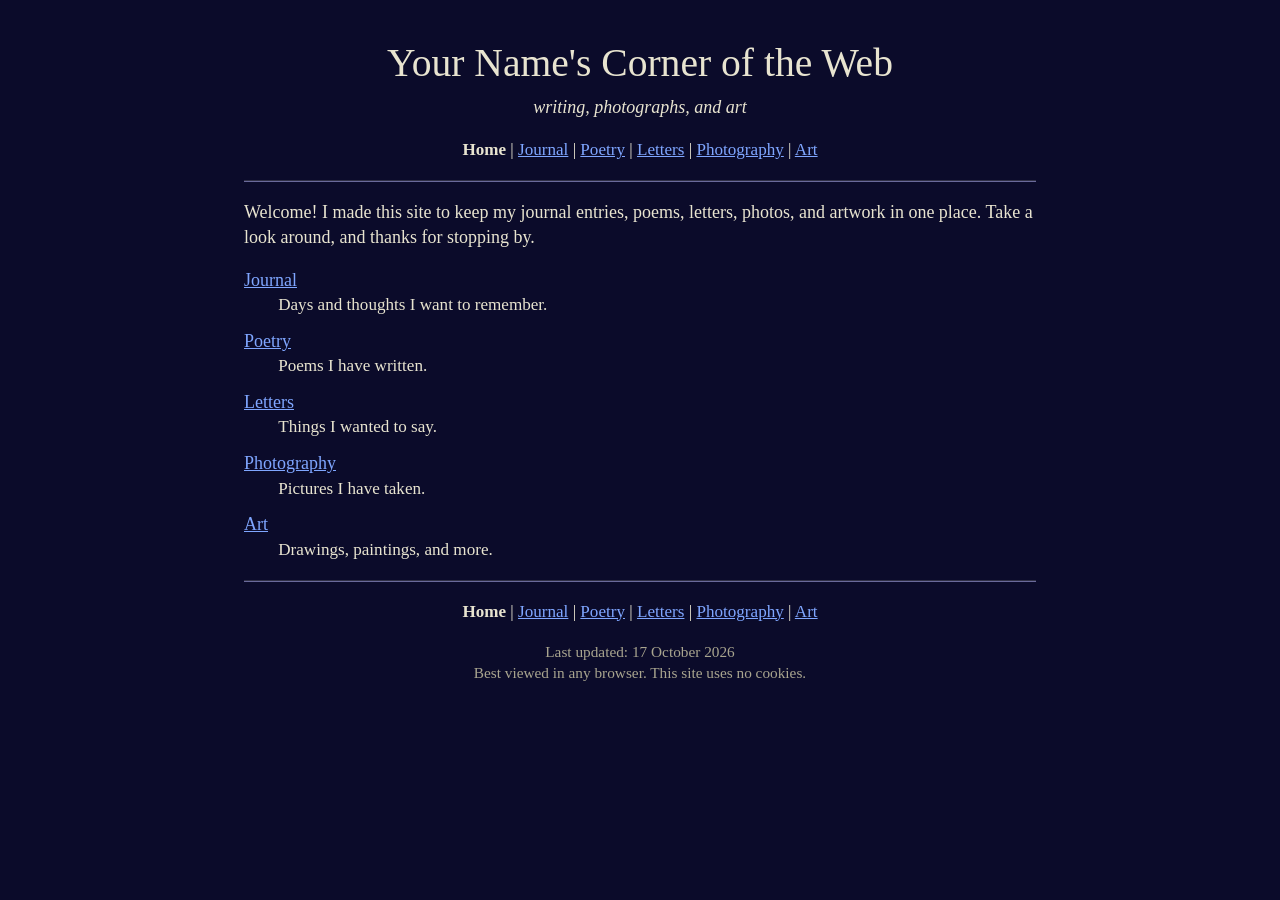
<file: index.html>
<!DOCTYPE html>
<html lang="en">
<head>
<meta charset="UTF-8">
<meta name="viewport" content="width=device-width, initial-scale=1">
<title>Home | Your Name</title>
<link rel="stylesheet" href="style.css">
</head>
<body>
<h1>Your Name's Corner of the Web</h1>
<p class="tagline">writing, photographs, and art</p>
<p class="nav"><b>Home</b> | <a href="journal.html">Journal</a> | <a href="poetry.html">Poetry</a> | <a href="letters.html">Letters</a> | <a href="photography.html">Photography</a> | <a href="art.html">Art</a></p>
<hr>
<p>Welcome! I made this site to keep my journal entries, poems, letters, photos, and artwork in one place. Take a look around, and thanks for stopping by.</p>
<!-- CHANGE THIS: write your own welcome message -->
<dl>
<dt><a href="journal.html">Journal</a></dt><dd>Days and thoughts I want to remember.</dd>
<dt><a href="poetry.html">Poetry</a></dt><dd>Poems I have written.</dd>
<dt><a href="letters.html">Letters</a></dt><dd>Things I wanted to say.</dd>
<dt><a href="photography.html">Photography</a></dt><dd>Pictures I have taken.</dd>
<dt><a href="art.html">Art</a></dt><dd>Drawings, paintings, and more.</dd>
</dl>
<hr>
<p class="nav"><b>Home</b> | <a href="journal.html">Journal</a> | <a href="poetry.html">Poetry</a> | <a href="letters.html">Letters</a> | <a href="photography.html">Photography</a> | <a href="art.html">Art</a></p>
<p class="small">Last updated: 17 October 2026<br>Best viewed in any browser. This site uses no cookies.</p>
</body>
</html>
</file>
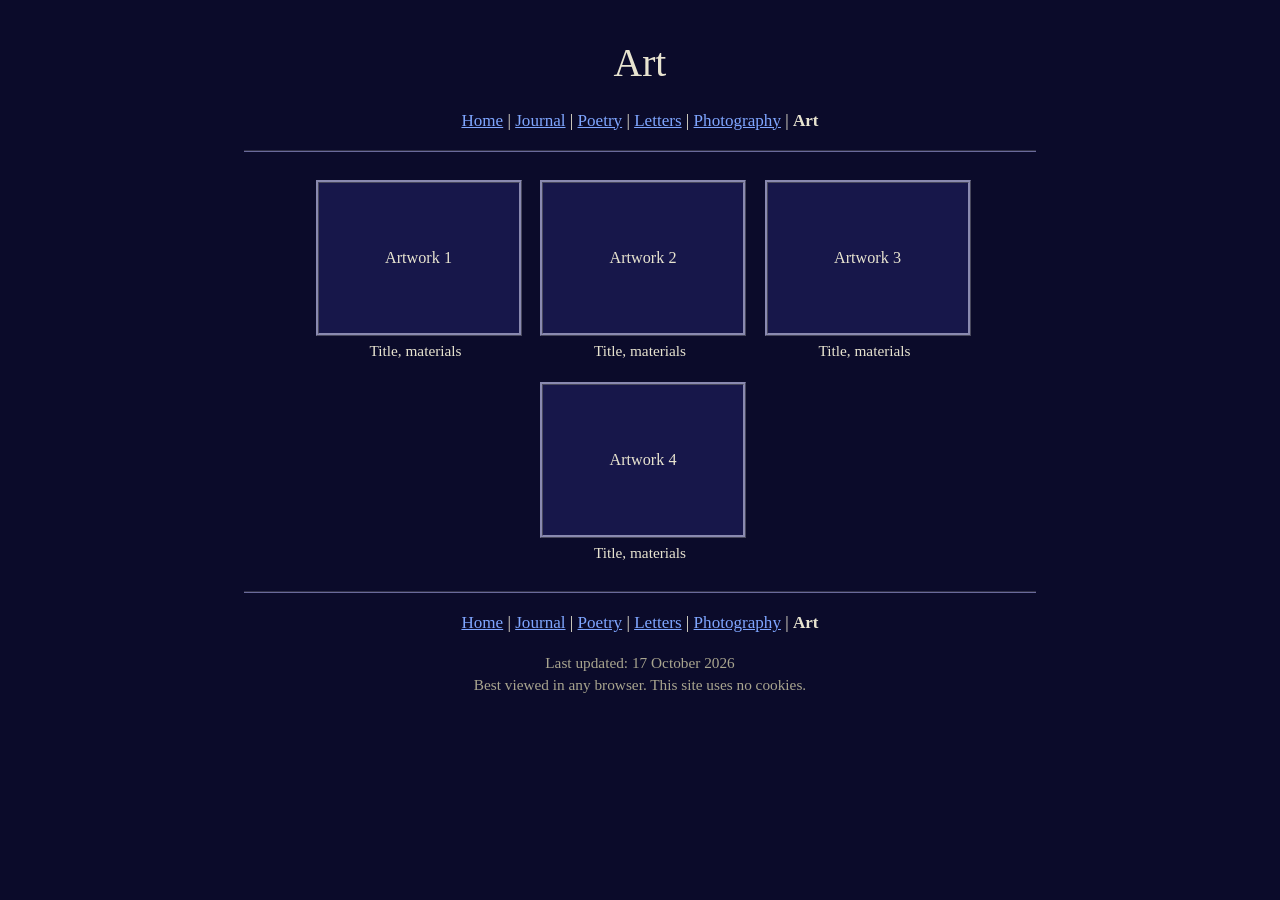
<file: art.html>
<!DOCTYPE html>
<html lang="en">
<head>
<meta charset="UTF-8">
<meta name="viewport" content="width=device-width, initial-scale=1">
<title>Art | Your Name</title>
<link rel="stylesheet" href="style.css">
</head>
<body>
<h1>Art</h1>
<p class="tagline"></p>
<p class="nav"><a href="index.html">Home</a> | <a href="journal.html">Journal</a> | <a href="poetry.html">Poetry</a> | <a href="letters.html">Letters</a> | <a href="photography.html">Photography</a> | <b>Art</b></p>
<hr>
<!--
  Add artwork the same way as photos:
  <figure><img src="images/fox.png" alt="Pencil drawing of a fox"><figcaption>Fox, pencil</figcaption></figure>
  Always describe the picture in the alt text.
-->
<div class="gallery">
<figure><div class="box">Artwork 1</div><figcaption>Title, materials</figcaption></figure>
<figure><div class="box">Artwork 2</div><figcaption>Title, materials</figcaption></figure>
<figure><div class="box">Artwork 3</div><figcaption>Title, materials</figcaption></figure>
<figure><div class="box">Artwork 4</div><figcaption>Title, materials</figcaption></figure>
</div>
<hr>
<p class="nav"><a href="index.html">Home</a> | <a href="journal.html">Journal</a> | <a href="poetry.html">Poetry</a> | <a href="letters.html">Letters</a> | <a href="photography.html">Photography</a> | <b>Art</b></p>
<p class="small">Last updated: 17 October 2026<br>Best viewed in any browser. This site uses no cookies.</p>
</body>
</html>
</file>
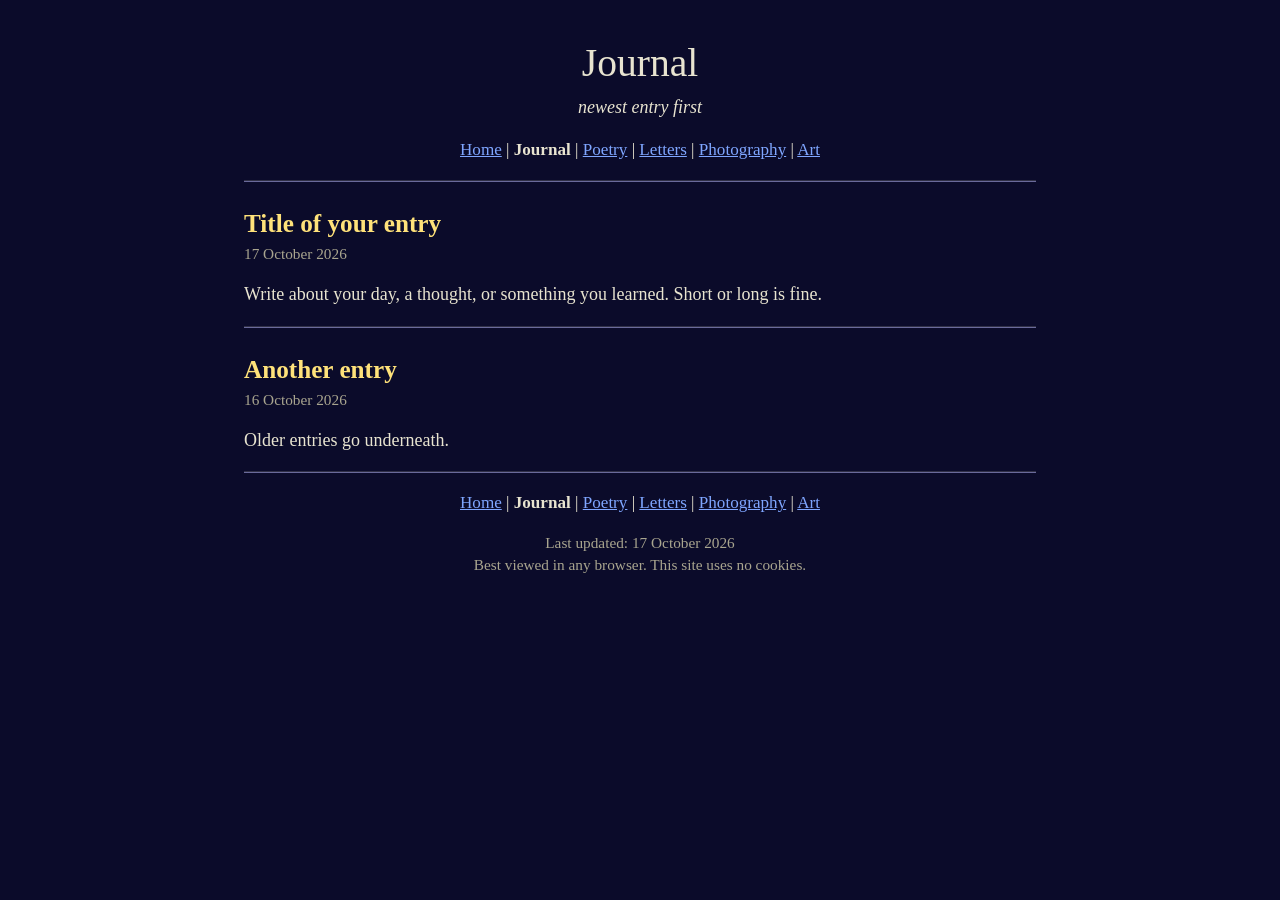
<file: journal.html>
<!DOCTYPE html>
<html lang="en">
<head>
<meta charset="UTF-8">
<meta name="viewport" content="width=device-width, initial-scale=1">
<title>Journal | Your Name</title>
<link rel="stylesheet" href="style.css">
</head>
<body>
<h1>Journal</h1>
<p class="tagline">newest entry first</p>
<p class="nav"><a href="index.html">Home</a> | <b>Journal</b> | <a href="poetry.html">Poetry</a> | <a href="letters.html">Letters</a> | <a href="photography.html">Photography</a> | <a href="art.html">Art</a></p>
<hr>
<!-- Copy from <h2> to the <hr> to add a new entry. Put it at the top. -->
<h2>Title of your entry</h2>
<p class="date">17 October 2026</p>
<p>Write about your day, a thought, or something you learned. Short or long is fine.</p>
<hr>
<h2>Another entry</h2>
<p class="date">16 October 2026</p>
<p>Older entries go underneath.</p>
<hr>
<p class="nav"><a href="index.html">Home</a> | <b>Journal</b> | <a href="poetry.html">Poetry</a> | <a href="letters.html">Letters</a> | <a href="photography.html">Photography</a> | <a href="art.html">Art</a></p>
<p class="small">Last updated: 17 October 2026<br>Best viewed in any browser. This site uses no cookies.</p>
</body>
</html>
</file>
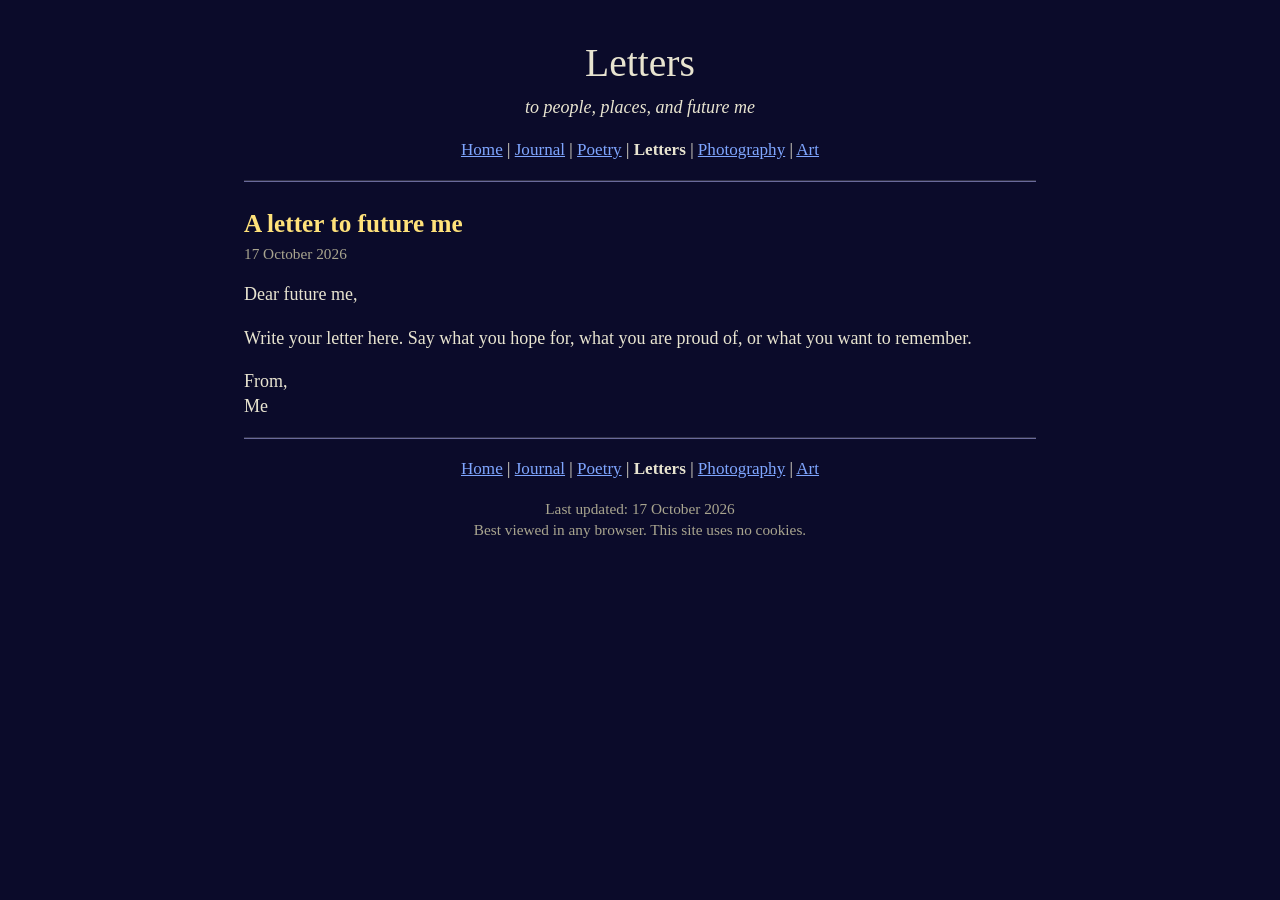
<file: letters.html>
<!DOCTYPE html>
<html lang="en">
<head>
<meta charset="UTF-8">
<meta name="viewport" content="width=device-width, initial-scale=1">
<title>Letters | Your Name</title>
<link rel="stylesheet" href="style.css">
</head>
<body>
<h1>Letters</h1>
<p class="tagline">to people, places, and future me</p>
<p class="nav"><a href="index.html">Home</a> | <a href="journal.html">Journal</a> | <a href="poetry.html">Poetry</a> | <b>Letters</b> | <a href="photography.html">Photography</a> | <a href="art.html">Art</a></p>
<hr>
<!-- Tip: use "Dear friend" or "Dear future me" instead of real names. -->
<h2>A letter to future me</h2>
<p class="date">17 October 2026</p>
<p>Dear future me,</p>
<p>Write your letter here. Say what you hope for, what you are proud of, or what you want to remember.</p>
<p>From,<br>Me</p>
<hr>
<p class="nav"><a href="index.html">Home</a> | <a href="journal.html">Journal</a> | <a href="poetry.html">Poetry</a> | <b>Letters</b> | <a href="photography.html">Photography</a> | <a href="art.html">Art</a></p>
<p class="small">Last updated: 17 October 2026<br>Best viewed in any browser. This site uses no cookies.</p>
</body>
</html>
</file>
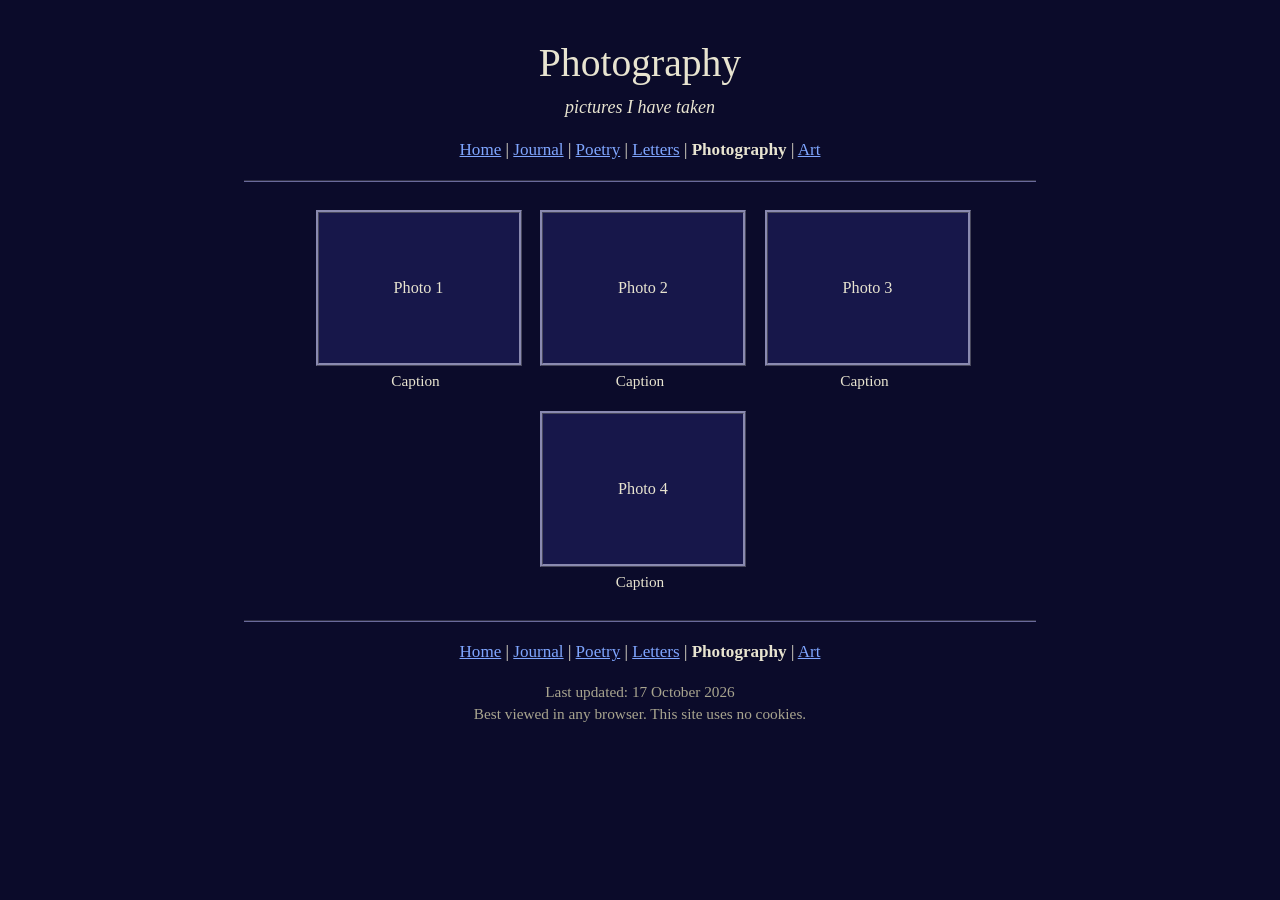
<file: photography.html>
<!DOCTYPE html>
<html lang="en">
<head>
<meta charset="UTF-8">
<meta name="viewport" content="width=device-width, initial-scale=1">
<title>Photography | Your Name</title>
<link rel="stylesheet" href="style.css">
</head>
<body>
<h1>Photography</h1>
<p class="tagline">pictures I have taken</p>
<p class="nav"><a href="index.html">Home</a> | <a href="journal.html">Journal</a> | <a href="poetry.html">Poetry</a> | <a href="letters.html">Letters</a> | <b>Photography</b> | <a href="art.html">Art</a></p>
<hr>
<!--
  TO ADD A PHOTO: upload it into a folder called images in your repo, then swap a gray box for:
  <figure><img src="images/sunset.jpg" alt="Orange sunset over the park"><figcaption>Sunset</figcaption></figure>
  Shrink big photos first. Skip photos showing your face, address, or school unless a parent says OK.
-->
<div class="gallery">
<figure><div class="box">Photo 1</div><figcaption>Caption</figcaption></figure>
<figure><div class="box">Photo 2</div><figcaption>Caption</figcaption></figure>
<figure><div class="box">Photo 3</div><figcaption>Caption</figcaption></figure>
<figure><div class="box">Photo 4</div><figcaption>Caption</figcaption></figure>
</div>
<hr>
<p class="nav"><a href="index.html">Home</a> | <a href="journal.html">Journal</a> | <a href="poetry.html">Poetry</a> | <a href="letters.html">Letters</a> | <b>Photography</b> | <a href="art.html">Art</a></p>
<p class="small">Last updated: 17 October 2026<br>Best viewed in any browser. This site uses no cookies.</p>
</body>
</html>
</file>
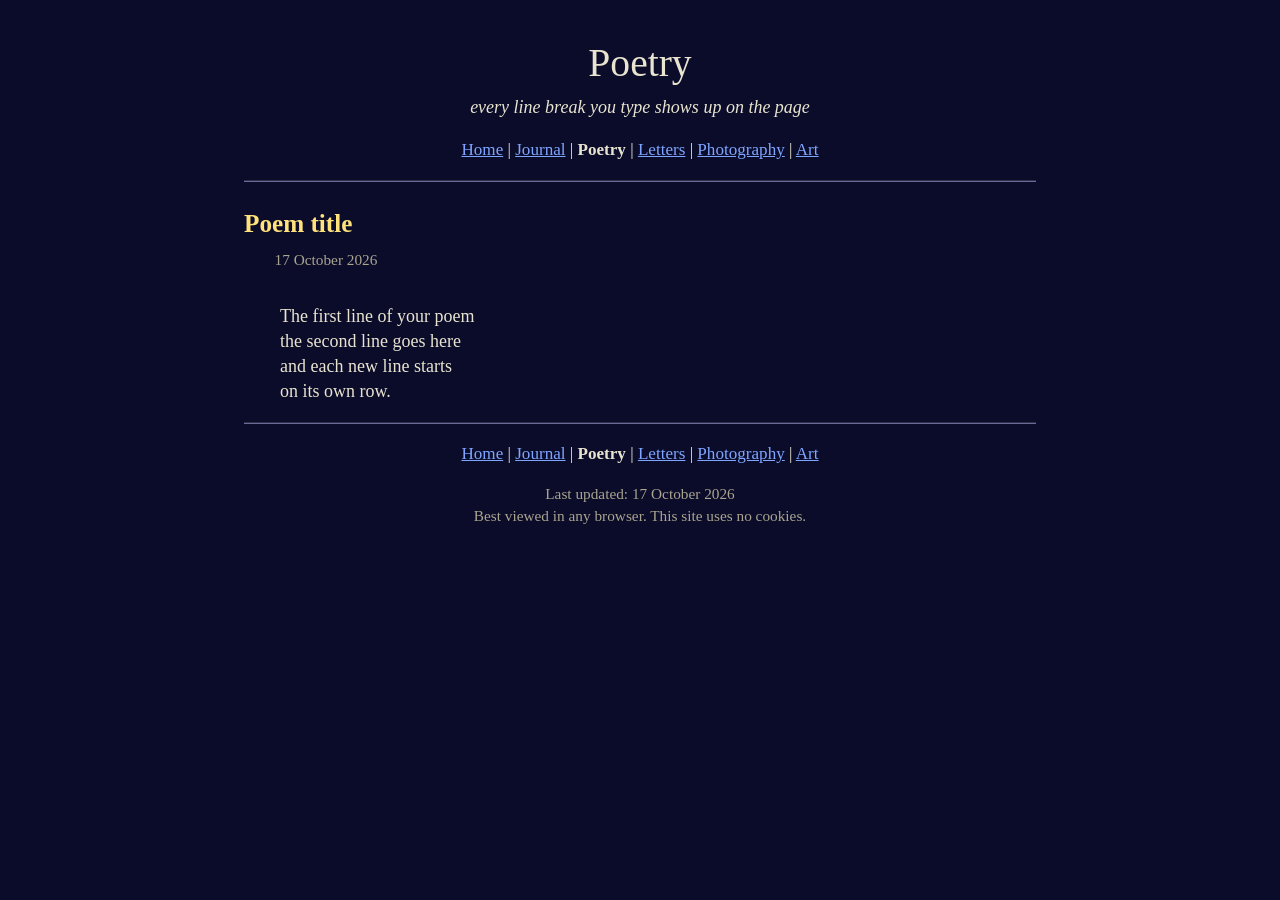
<file: poetry.html>
<!DOCTYPE html>
<html lang="en">
<head>
<meta charset="UTF-8">
<meta name="viewport" content="width=device-width, initial-scale=1">
<title>Poetry | Your Name</title>
<link rel="stylesheet" href="style.css">
</head>
<body>
<h1>Poetry</h1>
<p class="tagline">every line break you type shows up on the page</p>
<p class="nav"><a href="index.html">Home</a> | <a href="journal.html">Journal</a> | <b>Poetry</b> | <a href="letters.html">Letters</a> | <a href="photography.html">Photography</a> | <a href="art.html">Art</a></p>
<hr>
<!-- Keep poem lines flush left (no spaces at the start) so the layout stays clean. -->
<div class="poem">
<h2>Poem title</h2>
<p class="date">17 October 2026</p>
<p>
The first line of your poem
the second line goes here
and each new line starts
on its own row.
</p>
</div>
<hr>
<p class="nav"><a href="index.html">Home</a> | <a href="journal.html">Journal</a> | <b>Poetry</b> | <a href="letters.html">Letters</a> | <a href="photography.html">Photography</a> | <a href="art.html">Art</a></p>
<p class="small">Last updated: 17 October 2026<br>Best viewed in any browser. This site uses no cookies.</p>
</body>
</html>
</file>
<file: style.css>
/* Early-web style. Change these colors to restyle every page. */
body {
  background: #0b0b2a;       /* page background */
  color: #e8e4d0;            /* text */
  font-family: "Times New Roman", Times, serif;
  font-size: 18px;
  line-height: 1.4;
  margin: 0 auto;
  max-width: 44em;
  padding: 16px 20px 40px;
}
a:link { color: #7fa6ff; }
a:visited { color: #c9a0ff; }
a:hover { color: #ffff66; }
a:focus-visible { outline: 2px solid #ffff66; }

h1 { text-align: center; font-size: 2.2em; font-weight: normal; margin: 20px 0 4px; }
h2 { font-size: 1.4em; margin: 24px 0 2px; color: #ffe27a; }
.tagline { text-align: center; font-style: italic; margin: 0 0 14px; }
hr { border: 0; border-top: 2px groove #6a6a9a; margin: 18px 0; }

/* The row of links at the top and bottom */
.nav { text-align: center; font-size: .95em; }

.date { font-size: .85em; color: #a9a58f; margin: 0 0 8px; }
.poem p { white-space: pre-line; margin: 8px 0 8px 2em; }
.small { font-size: .85em; text-align: center; color: #a9a58f; }

/* Photo and art thumbnails with old-school beveled frames */
.gallery { text-align: center; }
.gallery figure { display: inline-block; margin: 10px; vertical-align: top; width: 200px; }
.gallery img, .box { width: 200px; height: 150px; object-fit: cover; border: 3px ridge #8a8ab0; display: block; }
.box { background: #17174a; line-height: 150px; font-size: .9em; }
.gallery figcaption { font-size: .85em; margin-top: 4px; }

/* Home page list */
dl dt { margin-top: 12px; }
dl dd { margin: 0 0 0 2em; font-size: .95em; }
</file>
